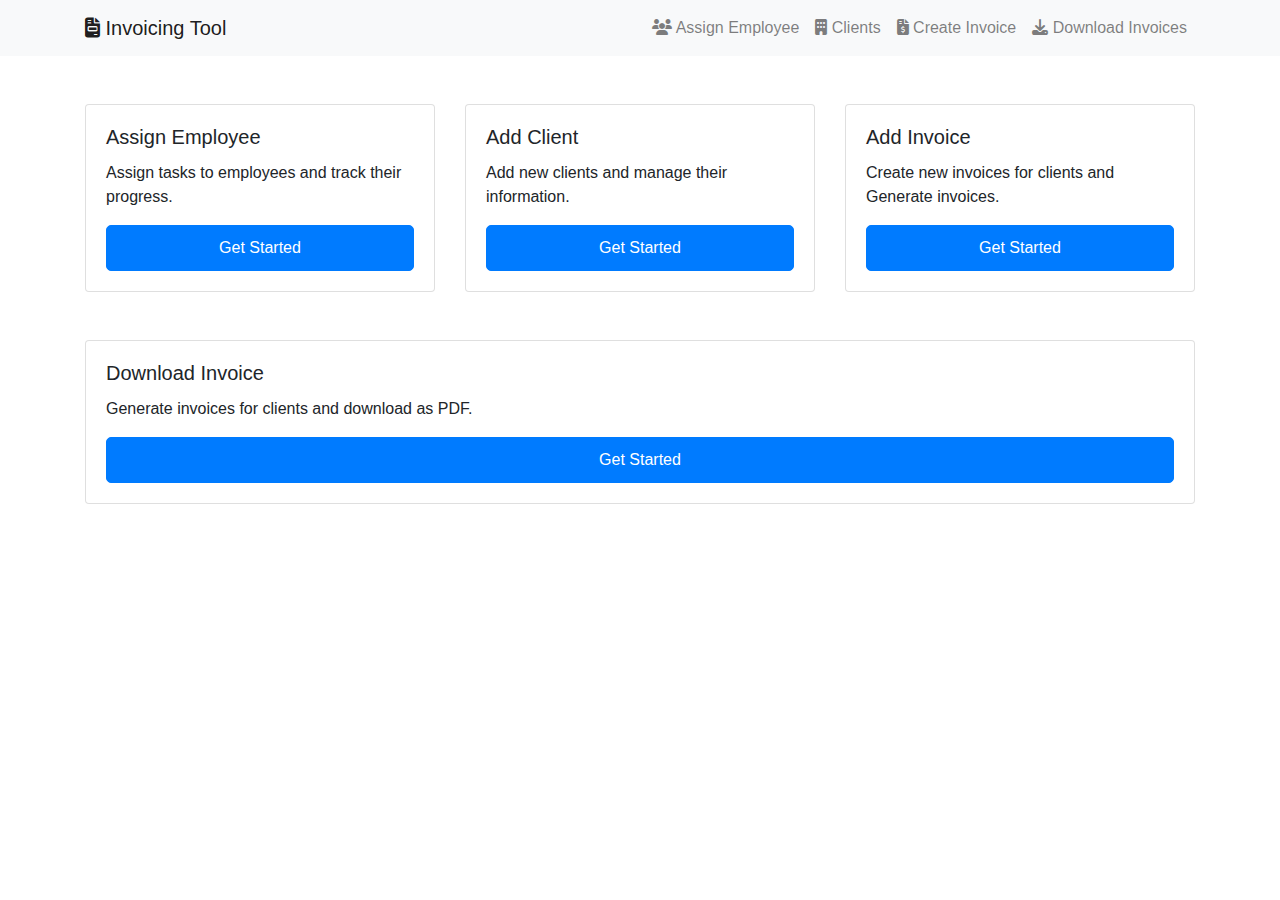
<file: index.html>
<!DOCTYPE html>
<html lang="en">
<head>
    <meta charset="UTF-8">
    <meta name="viewport" content="width=device-width, initial-scale=1.0">
    <title>Invoice</title>
    <link rel="stylesheet" href="https://maxcdn.bootstrapcdn.com/bootstrap/4.0.0/css/bootstrap.min.css">
    <link rel="stylesheet" href="form.css">
    <link href="https://fonts.googleapis.com/css2?family=Poppins:wght@400;600&display=swap" rel="stylesheet">
    <!-- Font Awesome -->
    <link rel="stylesheet" href="https://cdnjs.cloudflare.com/ajax/libs/font-awesome/6.4.0/css/all.min.css">
</head>
<body>
    <!-- Simple Navigation Bar -->
    <nav class="navbar navbar-expand-lg navbar-light bg-light shadow-sm">
        <div class="container">
            <a class="navbar-brand" href="#">
                <i class="fa-solid fa-file-invoice"></i>
                Invoicing Tool
            </a>
            
            <!-- Navigation Links -->
            <div class="collapse navbar-collapse" id="navbarNav">
                <ul class="navbar-nav ml-auto">
                    <li class="nav-item">
                        <a class="nav-link" href="AssignEmployee.html">
                            <i class="fa-solid fa-users"></i> Assign Employee
                        </a>
                    </li>
                    <li class="nav-item">
                        <a class="nav-link" href="ClientInsertion.html">
                            <i class="fa-solid fa-building"></i> Clients
                        </a>
                    </li>
                    <li class="nav-item">
                        <a class="nav-link" href="cliinvoice.html">
                            <i class="fa-solid fa-file-invoice-dollar"></i> Create Invoice
                        </a>
                    </li>
                    <li class="nav-item">
                        <a class="nav-link" href="Downloadinvoice.html">
                            <i class="fa-solid fa-download"></i> Download Invoices
                        </a>
                    </li>
                </ul>
            </div>
        </div>
    </nav>

    <!-- Your existing container content -->
    <div class="container mt-5">
        <div class="row">
            <div class="col-md-4">
                <div class="card">
                    <div class="card-body">
                        <h5 class="card-title">Assign Employee</h5>
                        <p class="card-text">Assign tasks to employees and track their progress.</p>
                        <a href="AssignEmployee.html" class="btn btn-primary">Get Started</a>
                    </div>
                </div>
            </div>
            <div class="col-md-4">
                <div class="card">
                    <div class="card-body">
                        <h5 class="card-title">Add Client</h5>
                        <p class="card-text">Add new clients and manage their information.</p>
                        <a href="ClientInsertion.html" class="btn btn-primary">Get Started</a>
                    </div>
                </div>
            </div>
            <div class="col-md-4">
                <div class="card">
                    <div class="card-body">
                        <h5 class="card-title">Add Invoice</h5>
                        <p class="card-text">Create new invoices for clients and Generate invoices.</p>
                        <a href="cliinvoice.html" class="btn btn-primary">Get Started</a>
                    </div>
                </div>
            </div>
        </div>
        <div class="row mt-5">
            <div class="col-md-12">
                <div class="card">
                    <div class="card-body">
                        <h5 class="card-title">Download Invoice</h5>
                        <p class="card-text">Generate invoices for clients and download as PDF.</p>
                        <a href="Downloadinvoice.html" class="btn btn-primary">Get Started</a>
                    </div>
                </div>
            </div>
        </div>
    </div>

    <script src="https://code.jquery.com/jquery-3.2.1.slim.min.js"></script>
    <script src="https://cdn.jsdelivr.net/npm/popper.js@1.12.9/dist/umd/popper.min.js"></script>
    <script src="https://maxcdn.bootstrapcdn.com/bootstrap/4.0.0/js/bootstrap.min.js"></script>
</body>
</html>
</file>
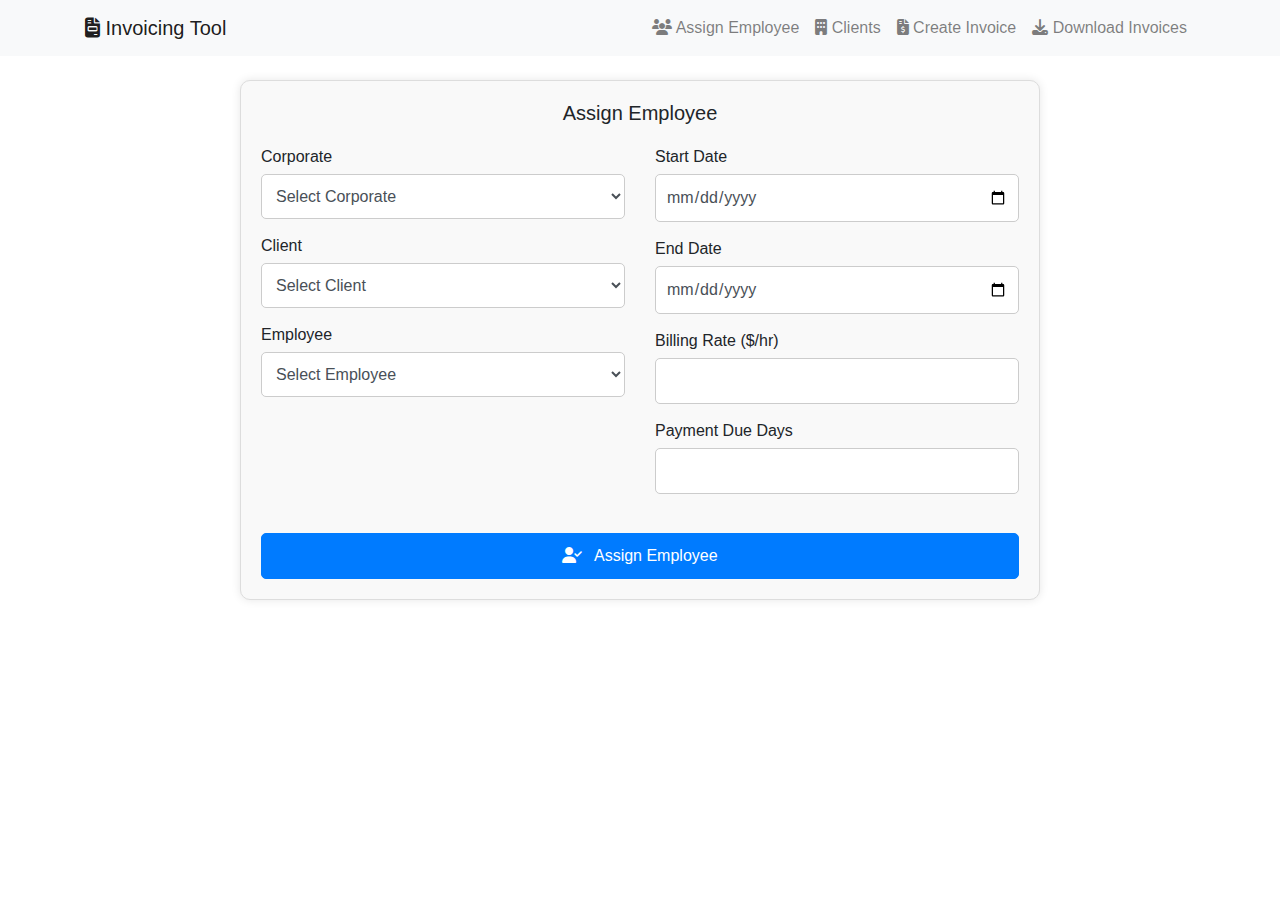
<file: AssignEmployee.html>
<!DOCTYPE html>
<html lang="en">
<head>
    <meta charset="UTF-8">
    <meta name="viewport" content="width=device-width, initial-scale=1.0">
    <meta http-equiv="X-Content-Security-Policy" content="default-src 'self'; script-src 'self' https://ajax.googleapis.com/ajax/libs/jquery/3.6.0/jquery.min.js https://maxcdn.bootstrapcdn.com/bootstrap/4.0.0/js/bootstrap.min.js">
    <title>Assign Employee</title>
    <link rel="stylesheet" href="https://maxcdn.bootstrapcdn.com/bootstrap/4.0.0/css/bootstrap.min.css">
    <link href="https://cdnjs.cloudflare.com/ajax/libs/font-awesome/6.4.0/css/all.min.css" rel="stylesheet">
    <link rel="stylesheet" href="form.css">
    <style>
        .success-message {
            position: absolute;
            top: 50%;
            left: 50%;
            transform: translate(-50%, -50%);
            background-color: rgba(255, 255, 255, 0.9);
            padding: 20px;
            border-radius: 10px;
            box-shadow: 0 0 10px rgba(0,0,0,0.1);
            z-index: 1000;
        }
        .success-icon {
            color: #28a745;
            font-size: 48px;
        }
        .form-container {
            position: relative;
            margin-top: 20px;
        }
    </style>
</head>
<body>
    <!-- Navbar container -->
    <div id="navbar-container"></div>

    <div class="container mt-4">
        <div class="form-container">
            <h5 class="form-title">Assign Employee</h5>
            
            <!-- Success Message -->
            <div id="successMessage" class="success-message d-none justify-content-center align-items-center">
                <div class="text-center">
                    <i class="fas fa-check-circle success-icon mb-2"></i>
                    <p class="mb-0">Successfully Assigned!</p>
                </div>
            </div>
            <form id="assignEmployeeForm" novalidate>
                <div class="row">
                    <div class="col-md-6">
                        <div class="form-group">
                            <label for="corporateselect">Corporate</label>
                            <select class="form-control" id="corporateselect" required>
                                <option value="">Select Corporate</option>
                                <!-- Options loaded dynamically -->
                            </select>
                            <div class="invalid-feedback">Please select a corporate</div>
                        </div>

                        <div class="form-group">
                            <label for="clientselect">Client</label>
                            <select class="form-control" id="clientselect" required>
                                <option value="">Select Client</option>
                                <!-- Options loaded dynamically -->
                            </select>
                            <div class="invalid-feedback">Please select a client</div>
                        </div>

                        <div class="form-group">
                            <label for="employeeselect">Employee</label>
                            <select class="form-control" id="employeeselect" required>
                                <option value="">Select Employee</option>
                                <!-- Options loaded dynamically -->
                            </select>
                            <div class="invalid-feedback">Please select an employee</div>
                        </div>
                    </div>

                    <div class="col-md-6">
                        <div class="form-group">
                            <label for="startdate">Start Date</label>
                            <input type="date" class="form-control" id="startdate" required>
                            <div class="invalid-feedback">Please select start date</div>
                        </div>

                        <div class="form-group">
                            <label for="enddate">End Date</label>
                            <input type="date" class="form-control" id="enddate" required>
                            <div class="invalid-feedback">Please select end date</div>
                        </div>

                        <div class="form-group">
                            <label for="billingrate">Billing Rate ($/hr)</label>
                            <input type="number" class="form-control" id="billingrate" 
                                   min="0" step="0.01" required>
                            <div class="invalid-feedback">Please enter valid rate</div>
                        </div>

                        <div class="form-group">
                            <label for="duedays">Payment Due Days</label>
                            <input type="number" class="form-control" id="duedays" 
                                   min="1" step="1" required>
                            <div class="invalid-feedback">Please enter valid days</div>
                        </div>
                    </div>
                </div>

                <div class="text-center mt-4">
                <button type="button" class="btn btn-primary" id="submitSelection"><i class="fas fa-user-check mr-2"></i>
                    Assign Employee</button>
            </form>
        </div>
    </div>
    <script src="https://ajax.googleapis.com/ajax/libs/jquery/3.6.0/jquery.min.js"></script>
    <script src="https://cdn.jsdelivr.net/npm/popper.js@1.12.9/dist/umd/popper.min.js"></script>
    <script src="https://maxcdn.bootstrapcdn.com/bootstrap/4.0.0/js/bootstrap.min.js"></script>
    
    <!-- Navbar loader -->
    <script>
        // Load navbar
        fetch('navbar.html')
            .then(response => response.text())
            .then(data => {
                document.getElementById('navbar-container').innerHTML = data;
            });
    </script>
    
    <script src="AssignEmp.js"></script>
</body>
</html>
</file>
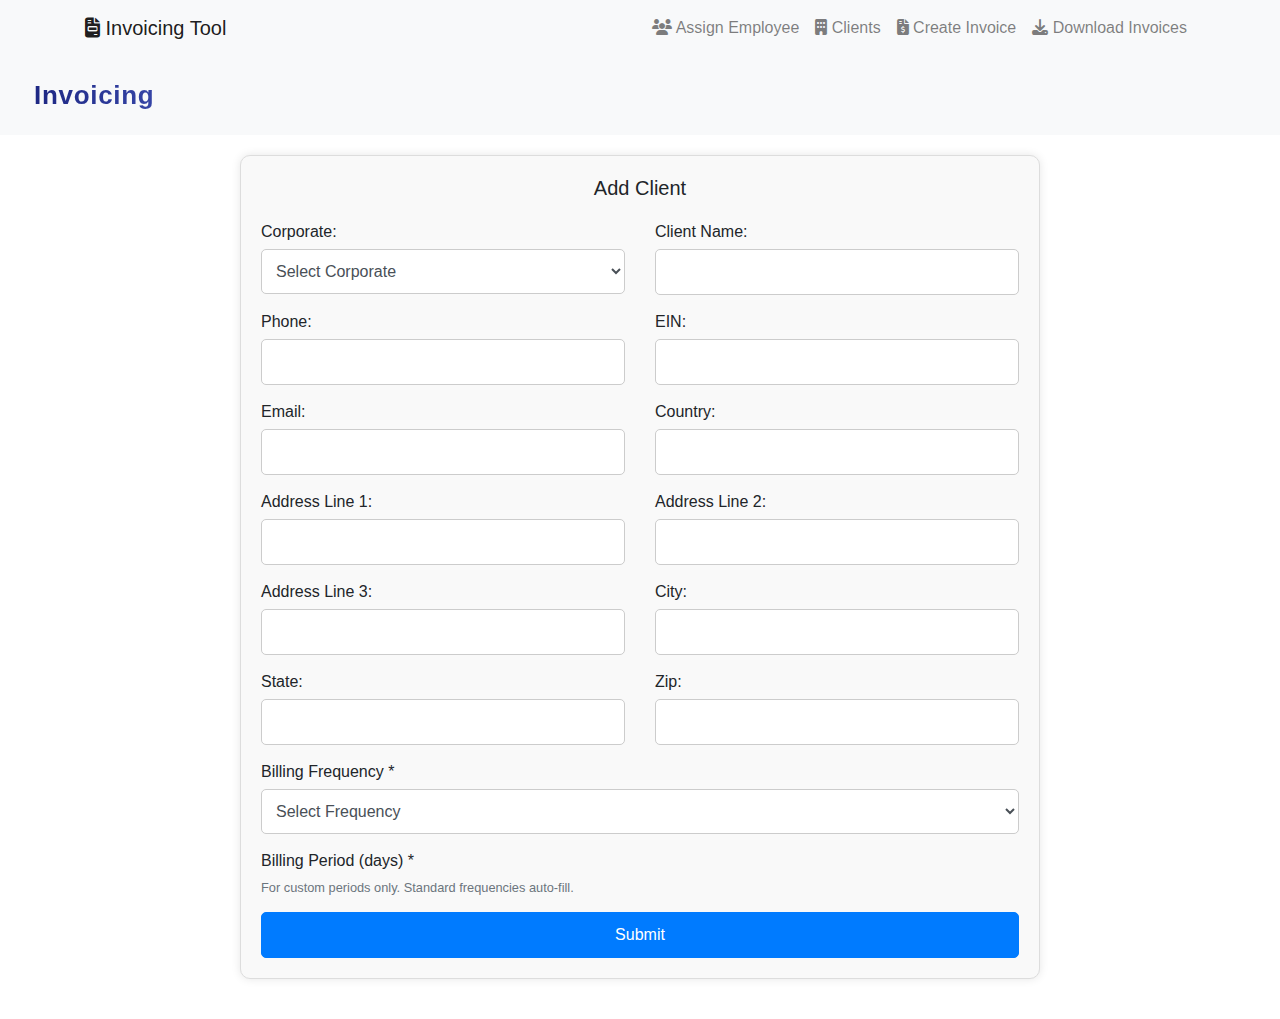
<file: ClientInsertion.html>
<!DOCTYPE html>
<html lang="en">
<head>
    <!-- Loading placeholder -->
<div id="navbar-container"></div>

<!-- Script to load navbar -->
<script>
    // Load navbar
    fetch('navbar.html')
        .then(response => response.text())
        .then(data => {
            document.getElementById('navbar-container').innerHTML = data;
        });
</script>
    <meta charset="UTF-8">
    <meta name="viewport" content="width=device-width, initial-scale=1.0">
    <title>Add Client</title>
    <link rel="stylesheet" href="https://maxcdn.bootstrapcdn.com/bootstrap/4.0.0/css/bootstrap.min.css">
    <link rel="stylesheet" href="form.css">
    <link rel="stylesheet" href="https://cdnjs.cloudflare.com/ajax/libs/font-awesome/6.4.0/css/all.min.css">
    <style>
            .error { color: red; }
            .success-message {
                display: none;
                color: green;
                margin: 10px 0;
                padding: 10px;
                background-color: #dff0d8;
                border: 1px solid #d6e9c6;
                border-radius: 4px;
            }
            .success-checkmark {
                font-size: 20px;
                margin-right: 10px;
            }
    </style>
    <script src="https://code.jquery.com/jquery-3.2.1.slim.min.js"></script>
    <script src="https://cdn.jsdelivr.net/npm/popper.js@1.12.9/dist/umd/popper.min.js"></script>
    <script src="https://maxcdn.bootstrapcdn.com/bootstrap/4.0.0/js/bootstrap.min.js"></script>
</head>
<body>
    <nav class="navbar navbar-expand-lg navbar-light bg-light">
        <a class="navbar-brand invoice-nav-brand" href="#">Invoicing</a>
    </nav>
    <html lang="en">
    <head>
        <meta charset="UTF-8">
        <meta name="viewport" content="width=device-width, initial-scale=1.0">
        <title>Add Client</title>
        <link rel="stylesheet" href="https://maxcdn.bootstrapcdn.com/bootstrap/4.0.0/css/bootstrap.min.css">
        <link rel="stylesheet" href="form.css">
        <link rel="stylesheet" href="https://cdnjs.cloudflare.com/ajax/libs/font-awesome/6.4.0/css/all.min.css">
        <style>
            .error { color: red; }
            .success-message {
                display: none;
                color: green;
                margin: 10px 0;
                padding: 10px;
                background-color: #dff0d8;
                border: 1px solid #d6e9c6;
                border-radius: 4px;
            }
            .success-checkmark {
                font-size: 20px;
                margin-right: 10px;
            }
            .form-container {
                margin-top: 20px;
                padding: 20px;
            }
        </style>
    </head>
    <body>
        <!-- Navbar container -->
        <div id="navbar-container"></div>
    
        <div class="container">
            <div class="form-container">
                <h5 class="form-title">Add Client</h5>
                <div id="successMessage" class="success-message">
                    <span class="success-checkmark">✓</span> Client added successfully
                </div>
                <form id="clientForm">
                    <div class="row">
                        <div class="col-md-6">
                            <div class="form-group">
                                <label for="corporateid">Corporate:</label>
                                <select id="corporateid" name="corporateid" class="form-control">
                                    <option value="">Select Corporate</option>
                                </select>
                            </div>
                        </div>
                        <div class="col-md-6">
                            <div class="form-group">
                                <label for="clientName">Client Name:</label>
                                <input type="text" id="clientName" name="clientName" class="form-control">
                            </div>
                        </div>
                    </div>
                    <div class="row">
                        <div class="col-md-6">
                            <div class="form-group">
                                <label for="phone">Phone:</label>
                                <input type="text" id="phone" name="phone" class="form-control">
                            </div>
                        </div>
                        <div class="col-md-6">
                            <div class="form-group">
                                <label for="ein">EIN:</label>
                                <input type="text" id="ein" name="ein" class="form-control">
                            </div>
                        </div>
                    </div>
                    <div class="row">
                        <div class="col-md-6">
                            <div class="form-group">
                                <label for="email">Email:</label>
                                <input type="email" id="email" name="email" class="form-control">
                            </div>
                        </div>
                        <div class="col-md-6">
                            <div class="form-group">
                                <label for="country">Country:</label>
                                <input type="text" id="country" name="country" class="form-control">
                            </div>
                        </div>
                    </div>
                    <div class="row">
                        <div class="col-md-6">
                            <div class="form-group">
                                <label for="address1">Address Line 1:</label>
                                <input type="text" id="address1" name="address1" class="form-control">
                            </div>
                        </div>
                        <div class="col-md-6">
                            <div class="form-group">
                                <label for="address2">Address Line 2:</label>
                                <input type="text" id="address2" name="address2" class="form-control">
                            </div>
                        </div>
                    </div>
                    <div class="row">
                        <div class="col-md-6">
                            <div class="form-group">
                                <label for="address3">Address Line 3:</label>
                                <input type="text" id="address3" name="address3" class="form-control">
                            </div>
                        </div>
                        <div class="col-md-6">
                            <div class="form-group">
                                <label for="city">City:</label>
                                <input type="text" id="city" name="city" class="form-control">
                            </div>
                        </div>
                    </div>
                    <div class="row">
                        <div class="col-md-6">
                            <div class="form-group">
                                <label for="state">State:</label>
                                <input type="text" id="state" name="state" class="form-control">
                            </div>
                        </div>
                        <div class="col-md-6">
                            <div class="form-group">
                                <label for="zip">Zip:</label>
                                <input type="text" id="zip" name="zip" class="form-control">
                            </div>
                        </div>
                    </div>
                        <div class="form-group">
                            <label for="billingfrequency">Billing Frequency *</label>
                            <select id="billingfrequency" name="billingfrequency" class="form-control" required>
                                <option value="">Select Frequency</option>
                                <option value="Full Month">Full Month (30 days)</option>
                                <option value="Half Month">Half Month (15 days)</option>
                                <option value="One Week">One Week (7 days)</option>
                                <option value="Two Weeks">Two Weeks (14 days)</option>
                                <option value="Custom">Custom</option>
                            </select>
                        </div>
                        
                        <div class="form-group">
                            <label for="billingperiod">Billing Period (days) *</label>
                            <input type="number" id="billingperiod" name="billingperiod" 
                                   class="form-control" min="1" required
                                   placeholder="Enter number of days">
                            <small id="billingPeriodHelp" class="form-text text-muted">
                                For custom periods only. Standard frequencies auto-fill.
                            </small>
                        </div>
                    <button type="submit" class="btn btn-primary">Submit</button>
                </form>
            </div>
        </div>
    
        <!-- Scripts -->
        <script src="https://code.jquery.com/jquery-3.2.1.slim.min.js"></script>
        <script src="https://cdn.jsdelivr.net/npm/popper.js@1.12.9/dist/umd/popper.min.js"></script>
        <script src="https://maxcdn.bootstrapcdn.com/bootstrap/4.0.0/js/bootstrap.min.js"></script>
        
        <!-- Navbar loader -->
        <script>
            // Load navbar
            fetch('navbar.html')
                .then(response => response.text())
                .then(data => {
                    document.getElementById('navbar-container').innerHTML = data;
                });
        </script>
        
        <script src="clientForm.js"></script>
    </body>
    </html>
</body>
</html>
</file>
<file: form.css>
.form-container {
  width: 800px; /* Increased width */
  margin: 40px auto;
  padding: 20px;
  background-color: #f9f9f9;
  border: 1px solid #ddd;
  border-radius: 10px;
  box-shadow: 0 0 10px rgba(0, 0, 0, 0.1);
}

.form-title {
  text-align: center;
  margin-bottom: 20px;
}

.form-group {
  margin-bottom: 15px;
}

label {
  display: block;
  margin-bottom: 5px;
}

.form-control {
  display: block;
  width: 100%;
  padding: 10px;
  font-size: 16px;
  border: 1px solid #ccc;
  border-radius: 5px;
  min-height: 45px; /* Increased minimum height */
}

.form-control option {
  padding: 8px; /* Increased option padding */
}

.btn-primary {
  width: 100%;
  padding: 10px;
  font-size: 16px;
  border-radius: 5px;
}

/* Responsive Design */
@media (max-width: 768px) {
.form-container {
      width: 90%;
      margin: 20px auto;
  }
}

@media (max-width: 600px) {
.form-container {
      width: 90%;
      padding: 10px;
  }

.form-group {
      margin-bottom: 10px;
  }
}

.invoice-nav-brand {
  font-size: 26px;
  font-weight: 600;
  font-family: 'Poppins', 'Segoe UI', sans-serif;
  color: #1a237e;
  text-decoration: none;
  padding: 12px 18px;
  display: flex;
  align-items: center;
  letter-spacing: 0.7px;
  transition: all 0.3s ease;
  background: linear-gradient(90deg, #1a237e, #3949ab);
  -webkit-background-clip: text;
  background-clip: text;  
  position: relative;  
  transform-origin: left center;  
  -webkit-text-fill-color: transparent;
}

.invoice-nav-brand-hover:hover {
  background: linear-gradient(90deg, #3949ab, #5c6bc0);
  -webkit-background-clip: text;
  background-clip: text;  
  -webkit-text-fill-color: transparent;
  transform: scale(1.03);
}
</file>
